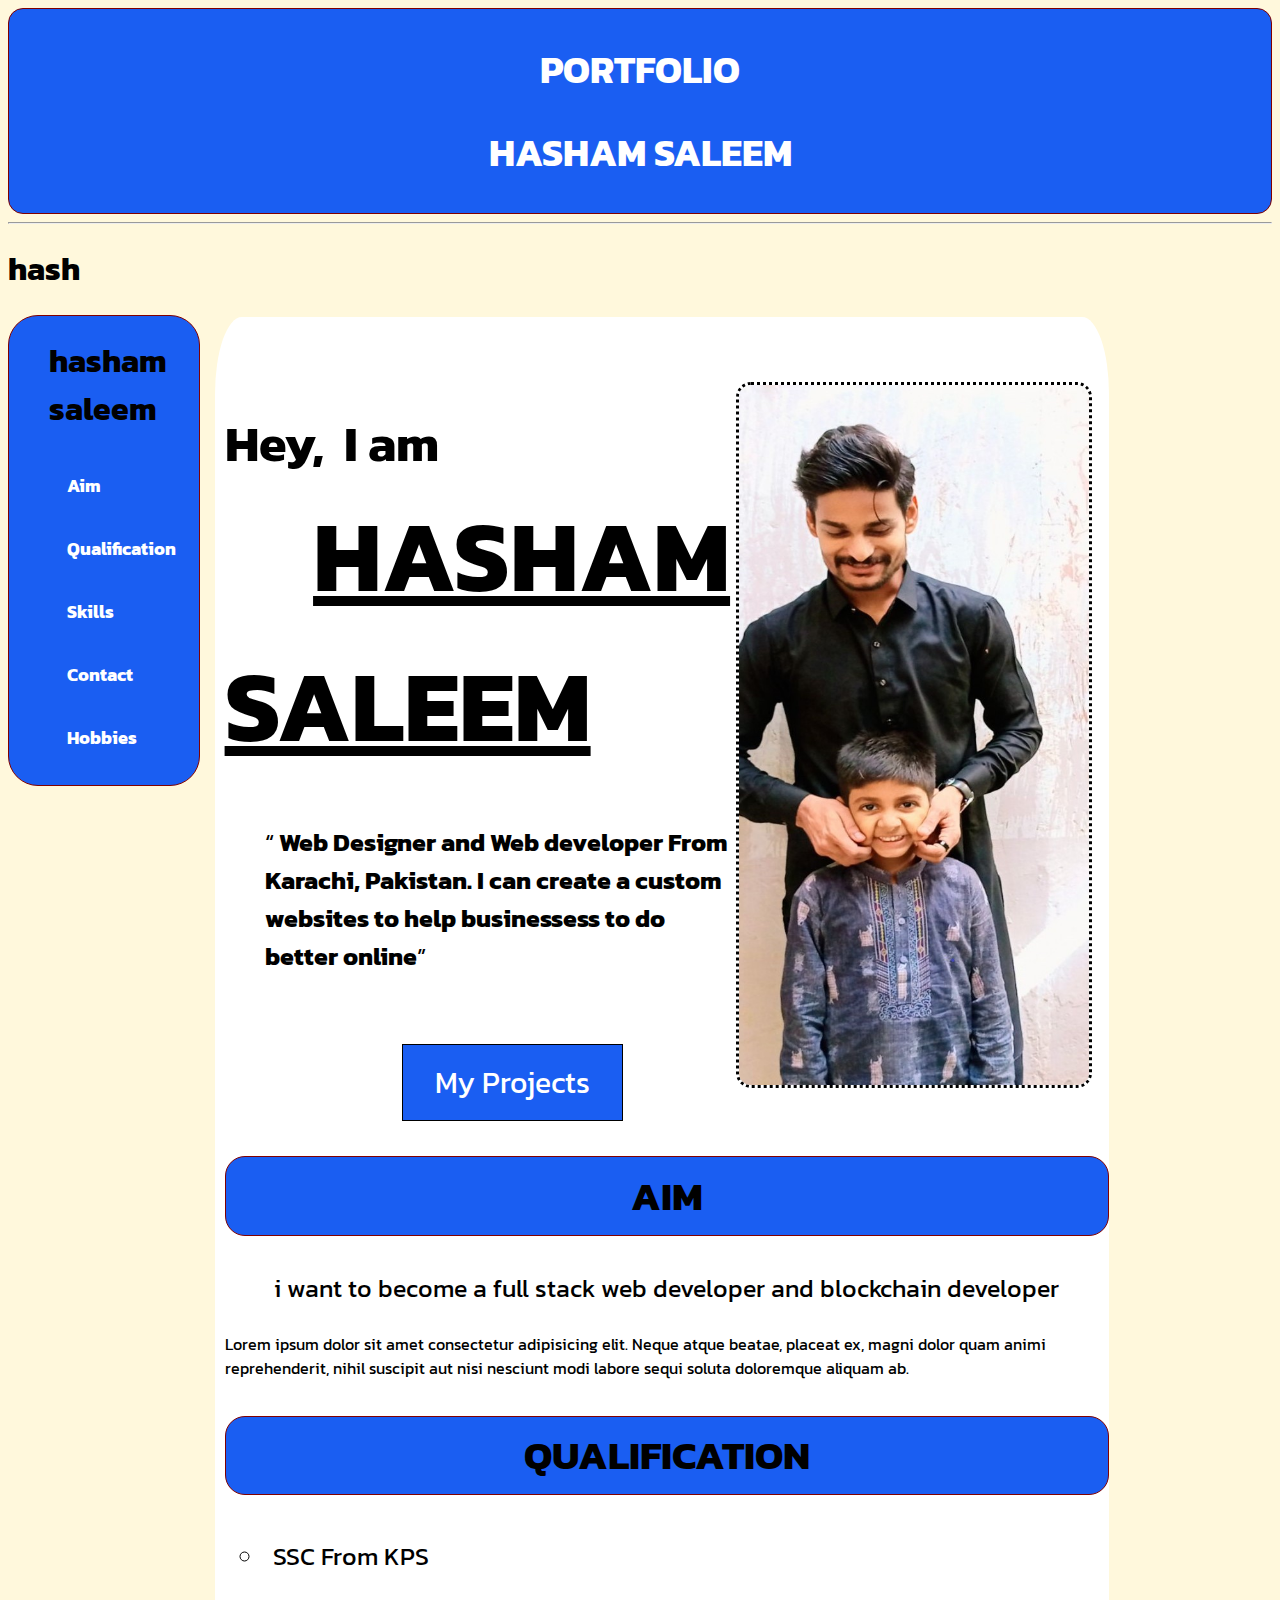
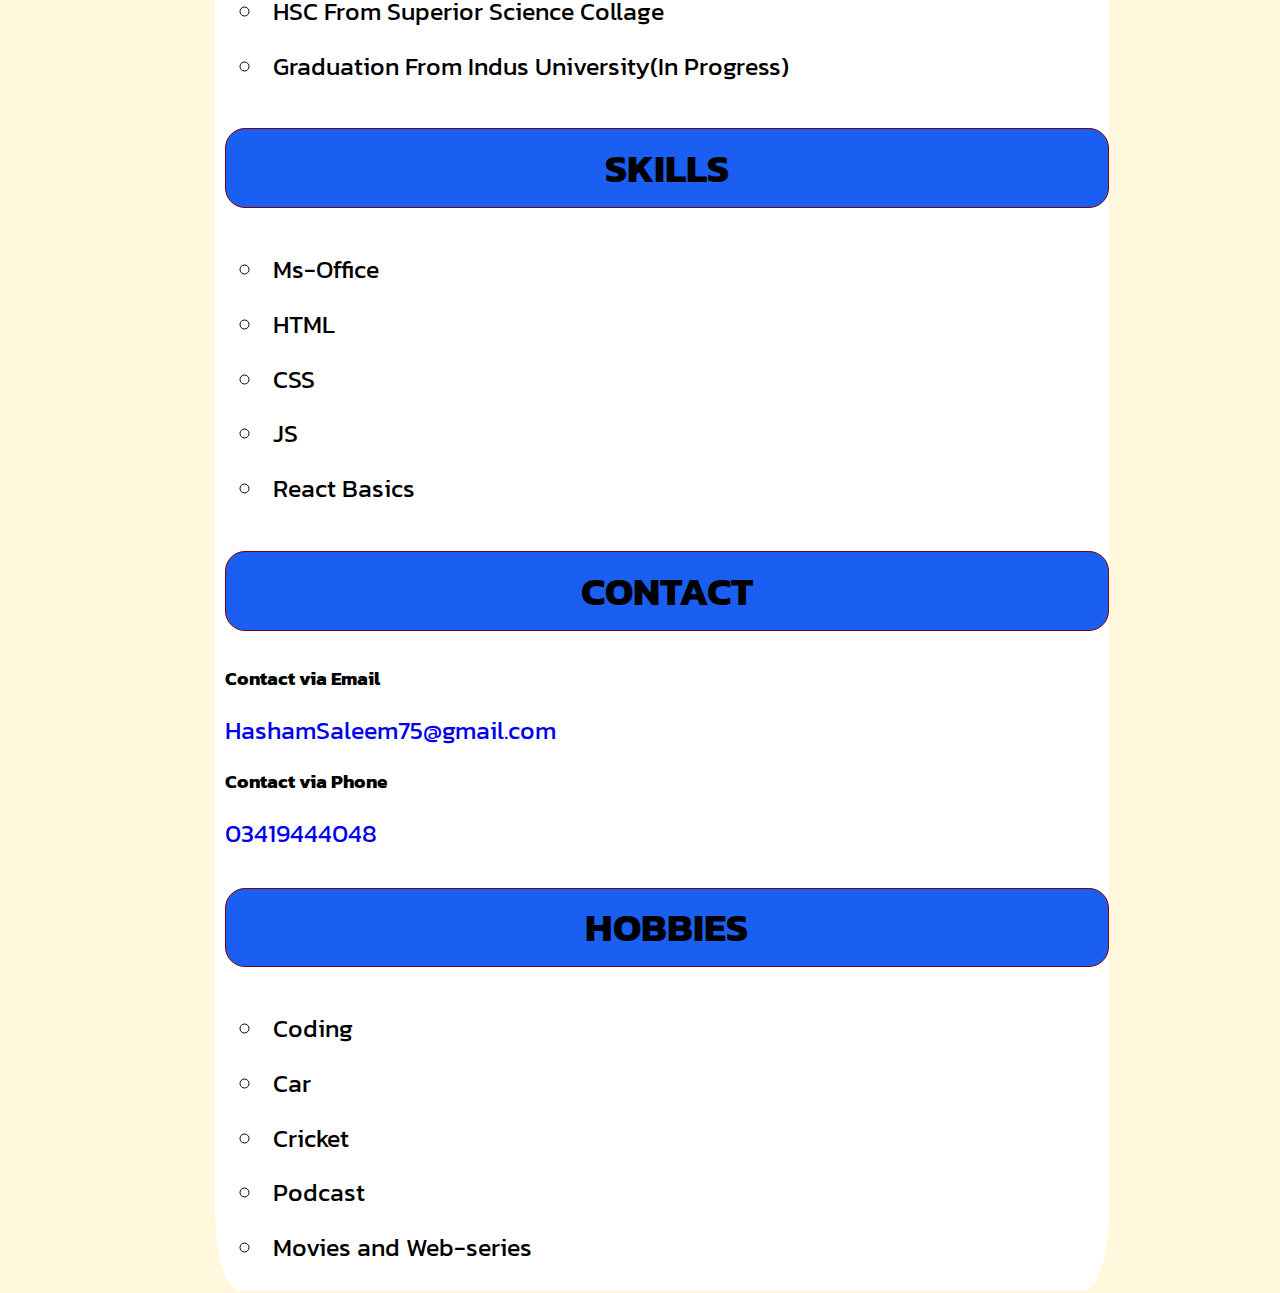
<file: index.html>
<!DOCTYPE html>
<html lang="en">
<head>
    <meta charset="UTF-8">
    <meta http-equiv="X-UA-Compatible" content="IE=edge">
    <meta name="viewport" content="width=device-width, initial-scale=1.0">
    <title>Portfolio</title>
    <link rel="stylesheet" href="style.css" type="text/css">
    <link rel="preconnect" href="https://fonts.googleapis.com">
    <link rel="preconnect" href="https://fonts.gstatic.com" crossorigin>
    <link href="https://fonts.googleapis.com/css2?family=Kanit:ital,wght@1,300&display=swap" rel="stylesheet">
</head>
<body>
    <header id="header">
        <h1>Portfolio</h1>
        <h1>hasham Saleem</h1>
    </header>
    <hr>
    <h1>hash</h1>
        <aside id="box">
            <ul type="box" id="Options">
                <h1>hasham saleem</h1>
            <li><a href="#Aim">Aim</a></li>
            <li><a href="#QUA">Qualification</a></li>
            <li><a href="#SKI">Skills</a</li>
            <li><a href="#Contact">Contact</a></li>
            <li><a href="#Hobbies">Hobbies</a></li>            
            </ul>
        </aside>
        <main id="main">
            <div id="Intro"> 
                <br><br>
                <img id="profile" src="./images/4.jpeg" alt="pic" width="350px" height="700px">
                <p><h2 style="font-size:50px">Hey,&nbsp; I am<br><span>Hasham <br> Saleem</span></h2></p>
                <blockquote id="detail" cite="#"><q><strong> Web Designer and Web developer From Karachi,
                     Pakistan. I can create a custom websites to help businessess 
                     to do better online</strong></q></blockquote>
                <button id="btn"><a href="./Thank.html" target="_blank"> My Projects</a></button>
            </div>
            <section>
                <div class="All">
                        <h2 id="Aim">Aim</h2>
                        <p style="text-align:center; font-size:25px ;">i want to become a full stack web developer and blockchain developer</p>
                </div>
        </section> 
            <section>
                <div class="All">
                    <p>Lorem ipsum dolor sit amet consectetur adipisicing elit. Neque atque beatae, placeat ex, magni dolor quam animi reprehenderit, nihil suscipit aut nisi nesciunt modi labore sequi soluta doloremque aliquam ab.</p>
                        <h2>Qualification</h2>
                        <ul class="Bullets" id="QUA">
                            <li >SSC From KPS</li>
                            <li >HSC From Superior Science Collage</li>
                            <li >Graduation From Indus University(In Progress)</li>
                        </ul>
                </div>
        </section>
        <section>
            <div class="All">
                    <h2>Skills</h2>
                    <ul class="Bullets" id="SKI">
                                <li>Ms-Office</li>
                                <li><abbr title="HyperText Markup Language">HTML</abbr></li>
                                <li><abbr title="Cascading Styling sheet">CSS</abbr></li>
                                <li><abbr title="Vanilla Javascript">JS</abbr></li>
                                <li>React Basics</li>
                    </ul>
            </div>
    </section> 
    <section>
        <div class="All">
                <h2 id="Contact">Contact</h2>
                <h3>Contact via Email</h3>
                <p class="con"><a href="mailto:Hashamsaleem75@gmail.com">HashamSaleem75@gmail.com</a></p>
                <h3>Contact via Phone</h3>
                <p class="con"><a href="tel:+92341944048">03419444048</a></p>
            </div>
    </section> 
    <section>
        <div class="All">
                <h2>Hobbies</h2>
                <ul class="Bullets" id="Hobbies">
                            <li>Coding</li>
                            <li>Car</li>
                            <li>Cricket</li>
                            <li>Podcast</li>
                            <li>Movies and Web-series</li>
                </ul>
        </div>
</section> 
        </main>
        
</body>
</html>
</file>
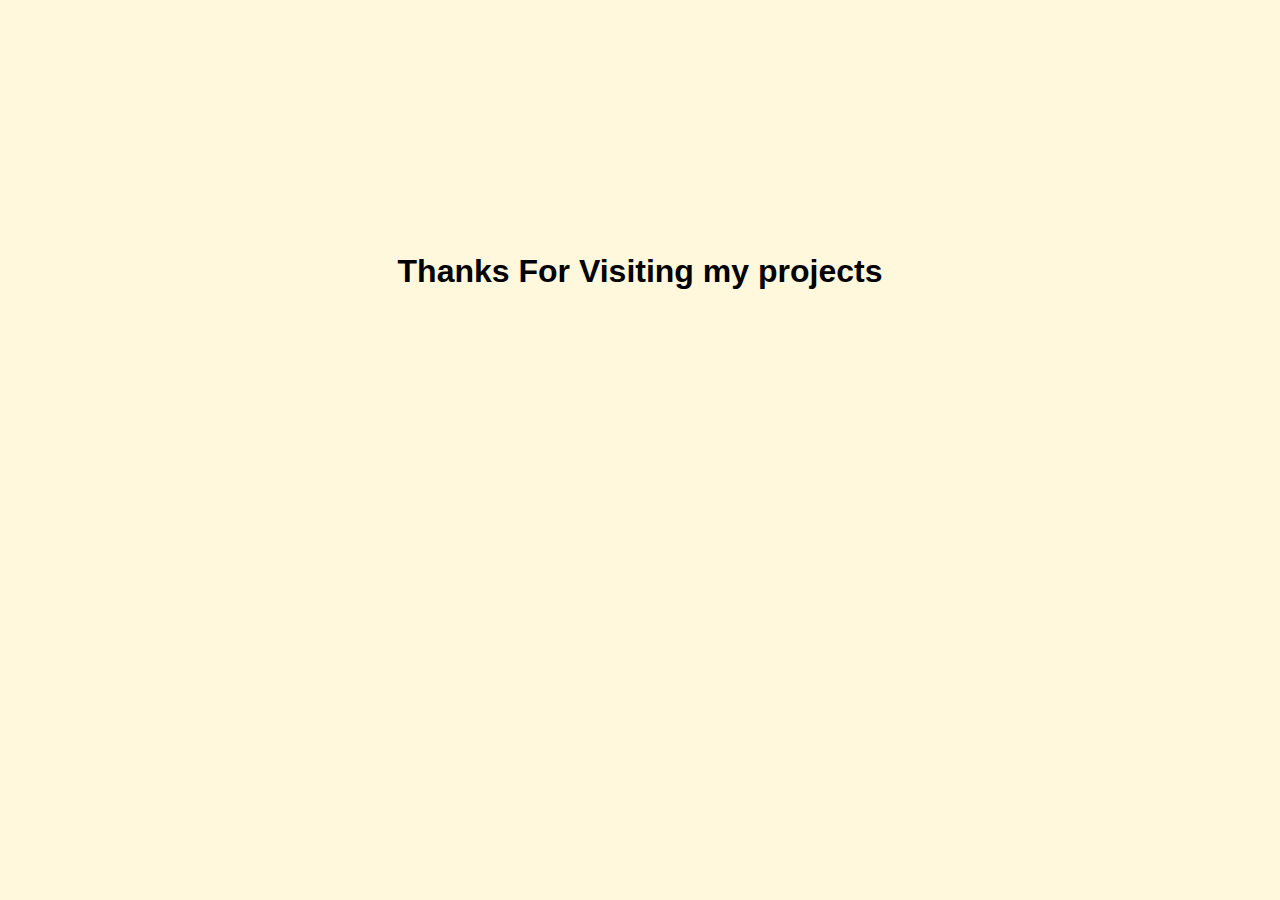
<file: Thank.html>
<!DOCTYPE html>
<html lang="en">
<head>
    <meta charset="UTF-8">
    <meta http-equiv="X-UA-Compatible" content="IE=edge">
    <meta name="viewport" content="width=device-width, initial-scale=1.0">
    <title>Visit</title>
    <link rel="stylesheet" href="style.css" type="text/css">
</head>

<body>
        <h1 style="text-align:center;margin-top: 20%;"  >Thanks For Visiting my projects</h1>
</body>
</html>
</file>
<file: style.css>
body{
    font-family: 'Kanit', sans-serif;
    background-color: cornsilk;
}
#header{
            font-size: larger;
            text-align: center;
            text-transform: uppercase;
            background-color:hwb(221 10% 5%) ;
            color:white;
            border-radius: 15px;
            padding: 0.5%;
            border: 0.5px solid maroon;
        
}

#Options{
    list-style-type:none;
}
#Options>li{
    padding: 12%;
    font-weight: bold;
    font-size: large;

}
#Options>li>a{
    text-decoration: none;
    color:white;
}
#Options>li>a:hover{
    color: white;
}
#Options>li:hover{
    background-color: black;
    border-radius: 35px;
    text-decoration: underline;
}
#box{
    background-color:hwb(221 10% 5%);
    border-radius: 30px;
    width: 15%;
    float: left;
    border: 0.5px solid maroon;
}
#main{
    background-color:#fff;
    width: 70%;
    height: 50%;
    float: left;
    margin: 2px 15px;
    padding-left: 10px;
    border-radius: 3%;
    
}
#profile{
    margin: 2% 2% 0% 0%;
    float: right;
    border: 3px dotted black;
    border-radius: 15px;
}
span{
    margin-top: 30%;
    padding-left: 10%;
    text-transform: uppercase;
    text-decoration: underline;
    font-size: 100px;
}
#detail{
    font-size: 25px;
    
}
#btn{
    background-color:hwb(221 10% 5%);
    margin: 5% 0% 0% 20%;
    border: 1px solid black;
    padding: 15px 32px;
    text-align: center;
    text-decoration: none;
    display: inline-block;
    font-size: 30px;
    font-family: 'Kanit', sans-serif;

}
#btn> a{
    text-decoration: none;
    color: white;
}
#btn:hover{
    background-color: black;
    font-style: oblique;
    border-radius: 20px;
    text-decoration: underline;
}
.All>h2{
    margin-top: 4%;
    background-color: hwb(221 10% 5%);
    font-weight: bolder;
    font-size: 40px;
    text-align: center;
    padding: 1%;
    border-radius: 20px;
    text-transform: uppercase;
    border: 0.5px solid maroon;

}
.Bullets>li{
color: black;
list-style-type: circle;
padding: 1%;
font-size:25px ;
}
.Bullets>li>abbr{
    text-decoration: none;
}
    
.con>a{
    text-decoration: none;
    font-size: 25px;
}
</file>
